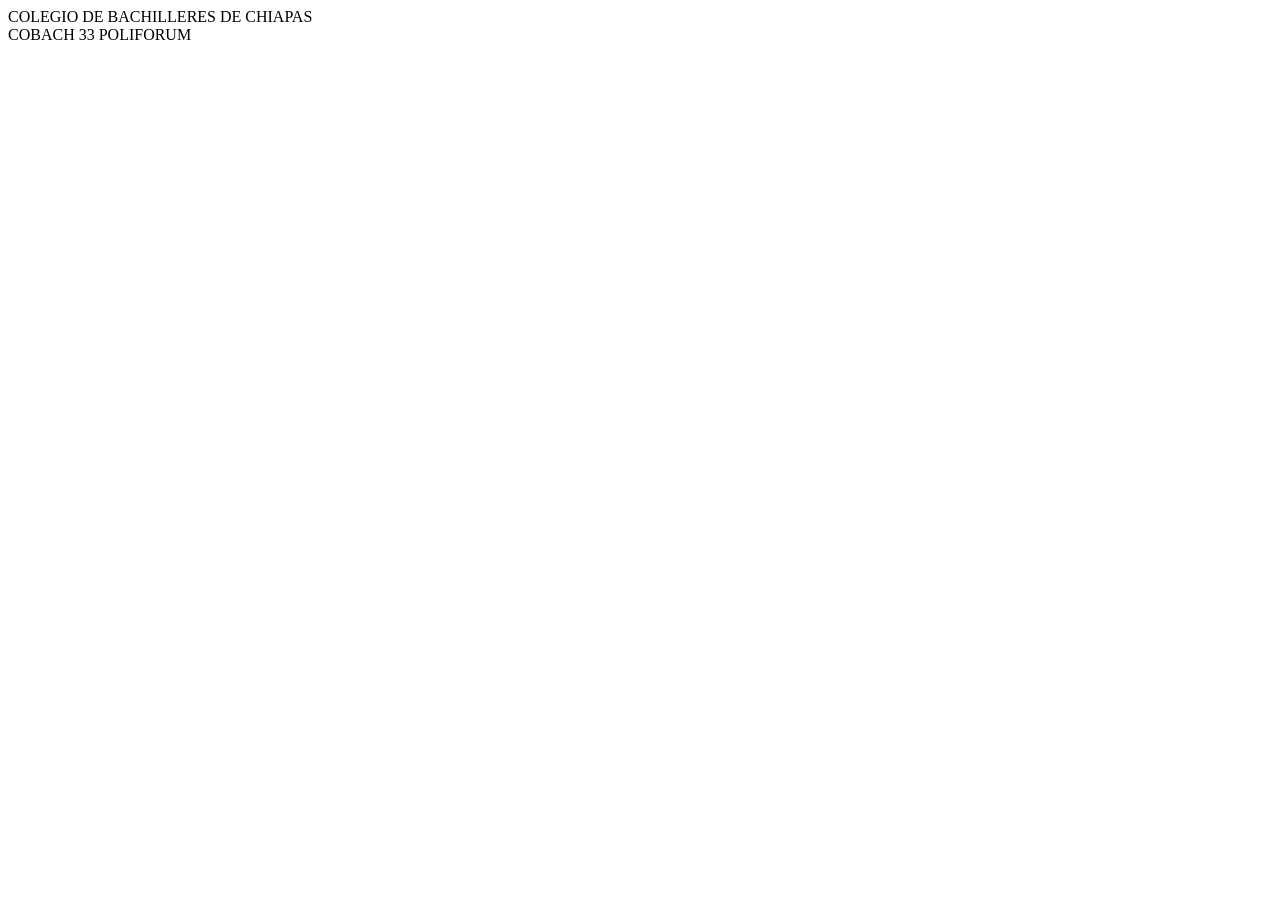
<file: index.html>
<!DOCTYPE html>
<html lang="en">
<head>
    <meta charset="UTF-8">
    <meta name="viewport" content="width=device-width, initial-scale=1.0">
    <title>SISTEMA</title>
    <link rel="stylesheet" href="estilos.css">
</head>
<body>
    <nav>COLEGIO DE BACHILLERES DE CHIAPAS</nav>
    <nav>COBACH 33 POLIFORUM</nav>
    
</body>
</html>
</file>
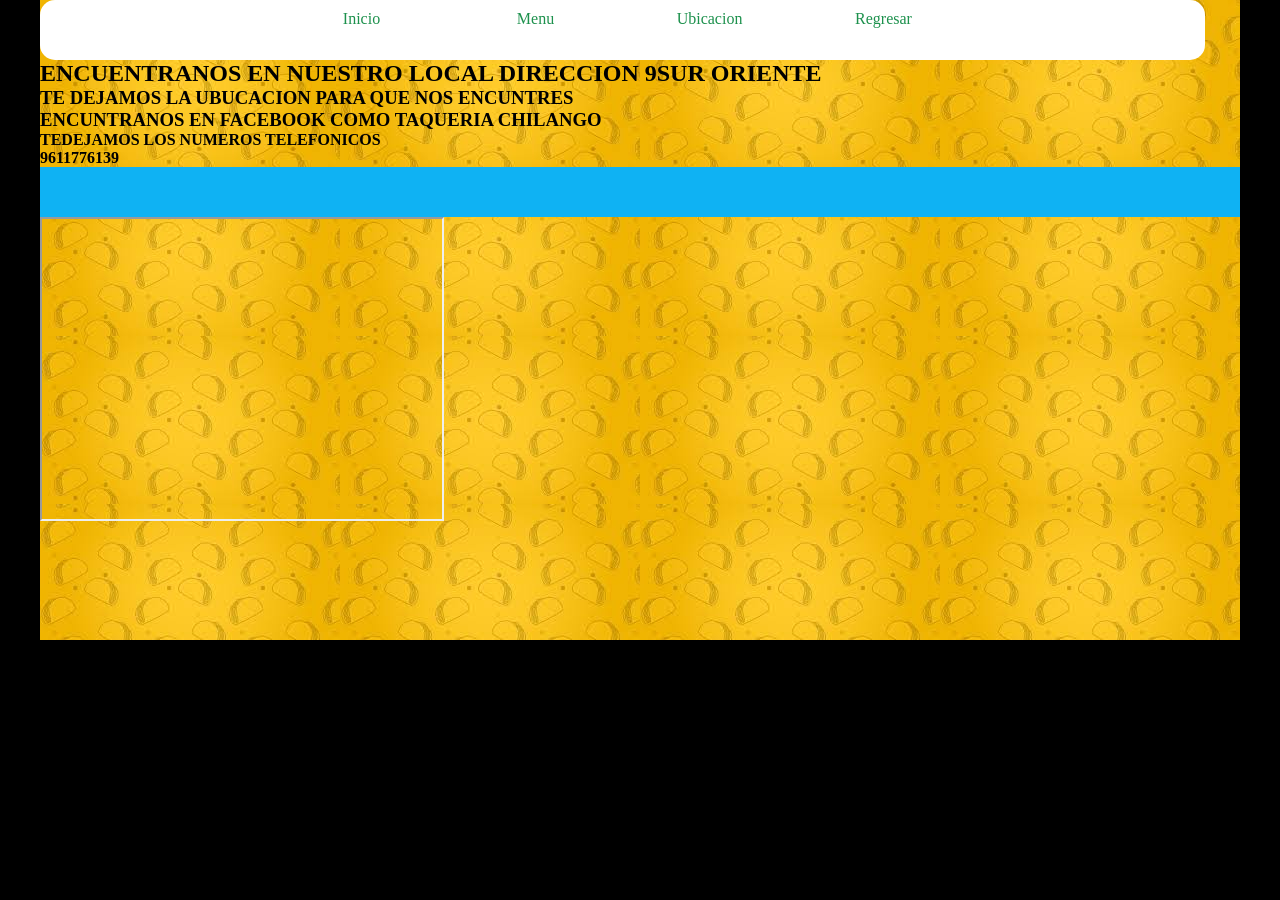
<file: PROYECTO FINAL/PROYEC.FINAL/index.html>
<!DOCTYPE html>
<html lang="en">
<head>
    <meta charset="UTF-8">
    <meta name="viewport" content="width=device-width, initial-scale=1.0">
    <title>PRAC4Document</title>
    <link rel="stylesheet" href="Ubicacion.css">
</head>
<body>
    
    <nav>
        <ul>
        <li><a href="paginawebn.html">Inicio</a></li> 
            <li><a href="Pagina.html">Menu</a></li>
             <li><a href="index.html">Ubicacion</a></li>
             <li><a href="CHILANGO.html">Regresar</a></li>
             </ul>
    </nav>
    <H2>ENCUENTRANOS EN NUESTRO LOCAL DIRECCION 9SUR ORIENTE</H1>
    <H3>TE DEJAMOS LA UBUCACION PARA QUE NOS ENCUNTRES</H3>
    <H3>ENCUNTRANOS EN FACEBOOK COMO TAQUERIA CHILANGO</H3>
    <H4>TEDEJAMOS LOS NUMEROS TELEFONICOS</H4>
    <H4>9611776139</H4>
    
    <main>
        <aside></aside>
        <article></article>
        <aside></aside>

    </main>
    <footer>
          
    </footer>
    <iframe width="400px" height="300px" src="https://www.google.com/maps/embed?pb=!4v1773817297171!6m8!1m7!1scBNuTTCFXvIw54BLLQvfxg!2m2!1d16.74222500120165!2d-93.10088975109068!3f349.21207!4f0!5f0.7820865974627469"></iframe>

</body>
</html>
</file>
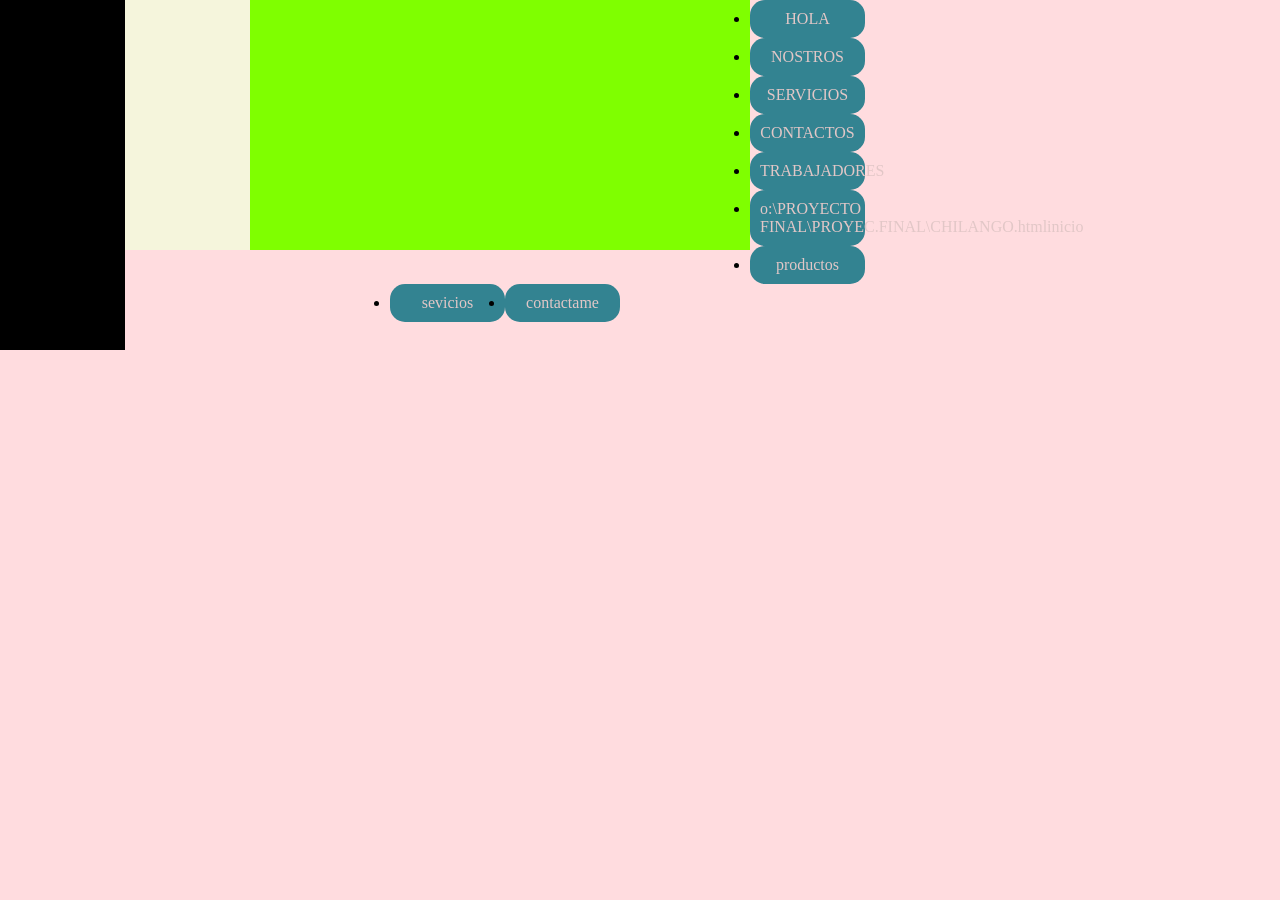
<file: maquetacion/maquetacion.html>
<!DOCTYPE <html>
    <html lang="en">
        <head>
            <meta charset="UTF-8">
            <meta name="viewport" content="width=device-width, intial-scale="1.0">
            <title>MAQUETACION</title>
            <link rel="stylesheet" href="estilos.css">
</head>
<body>
    <header>
  <section id="logo"> </section>
         <section id="presentacion"> </section>
         <section id="eslogan"> </section>

    </header>
    <nav>
                <ul>       
                    
                    <li><a href="#">HOLA</a></li>
                    <li><a href="#">NOSTROS
                    <li><a href="#">SERVICIOS</a></li>
                    <li><a href="#">CONTACTOS</a></li>
                    <li><a href="#">TRABAJADORES</a></li>


                </ul>


    </nav>
    <nav>
        <ul>
            <li><a href="">o:\PROYECTO FINAL\PROYEC.FINAL\CHILANGO.htmlinicio</a></li> 
            <li><a href="o:\PROYECTO FINAL\PROYEC.FINAL\index.html">productos</a></li>
             <li><a href="o:\PROYECTO FINAL\PROYEC.FINAL\Pagina.html">sevicios</a></li>
              <li><a href="o:\PROYECTO FINAL\PROYEC.FINAL\paginawebn.html">contactame</a></li>

        </ul>
    </nav>
    <footer>

    </footer>
</body>

</html>
</file>
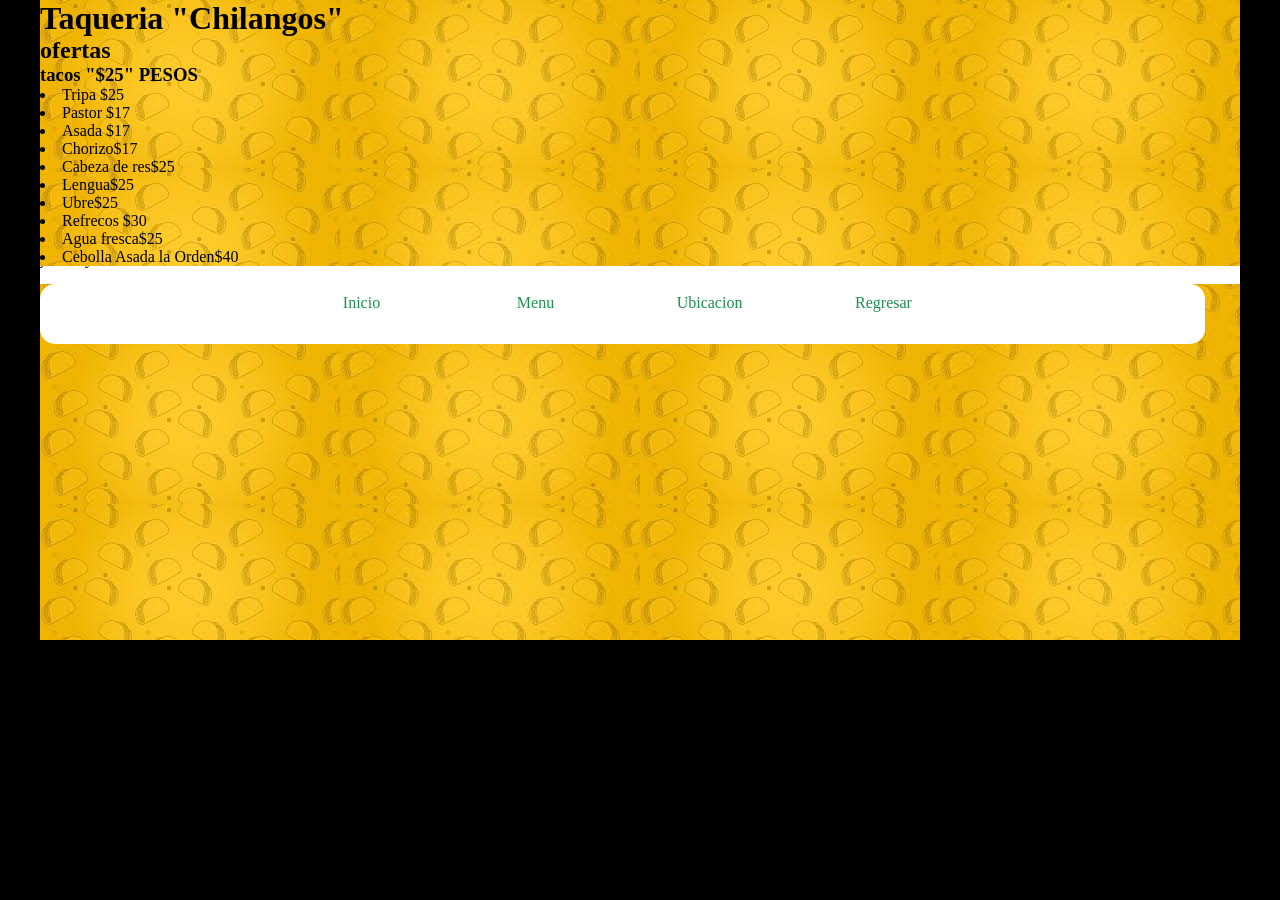
<file: PROYECTO FINAL/PROYEC.FINAL/Pagina.html>
<html>
<head>
<title>pagina </title>
<link rel="website icon" type="png" href="imagen/favicon.ico">
<link rel="stylesheet" href="Menu.css">
</head>
<body>


<h1>Taqueria "Chilangos" </h1>
<h2>ofertas </h2>
<h3> tacos "$25" PESOS</h3>
<li> Tripa $25</li>
<li>Pastor $17</li>
    <li>Asada $17</li>
    <li>Chorizo$17</li>
    <li>Cabeza de res$25</li>
   <li>Lengua$25</li>
    <li>Ubre$25</li>
    <li>Refrecos $30</li>
   <li>Agua fresca$25</li>
    <li>Cebolla Asada la Orden$40</li>

<marquee behavior="scroll"direction="down" scrollamount="10" bgcolor="white">jueves y martes 2x1</marquee>
<nav>
        <ul>
             <li><a href="paginawebn.html">Inicio</a></li> 
            <li><a href="Pagina.html">Menu</a></li>
             <li><a href="index.html">Ubicacion</a></li>
             <li><a href="CHILANGO.html">Regresar</a></li>
        </ul>
    </nav>
</body>
</html>
</file>
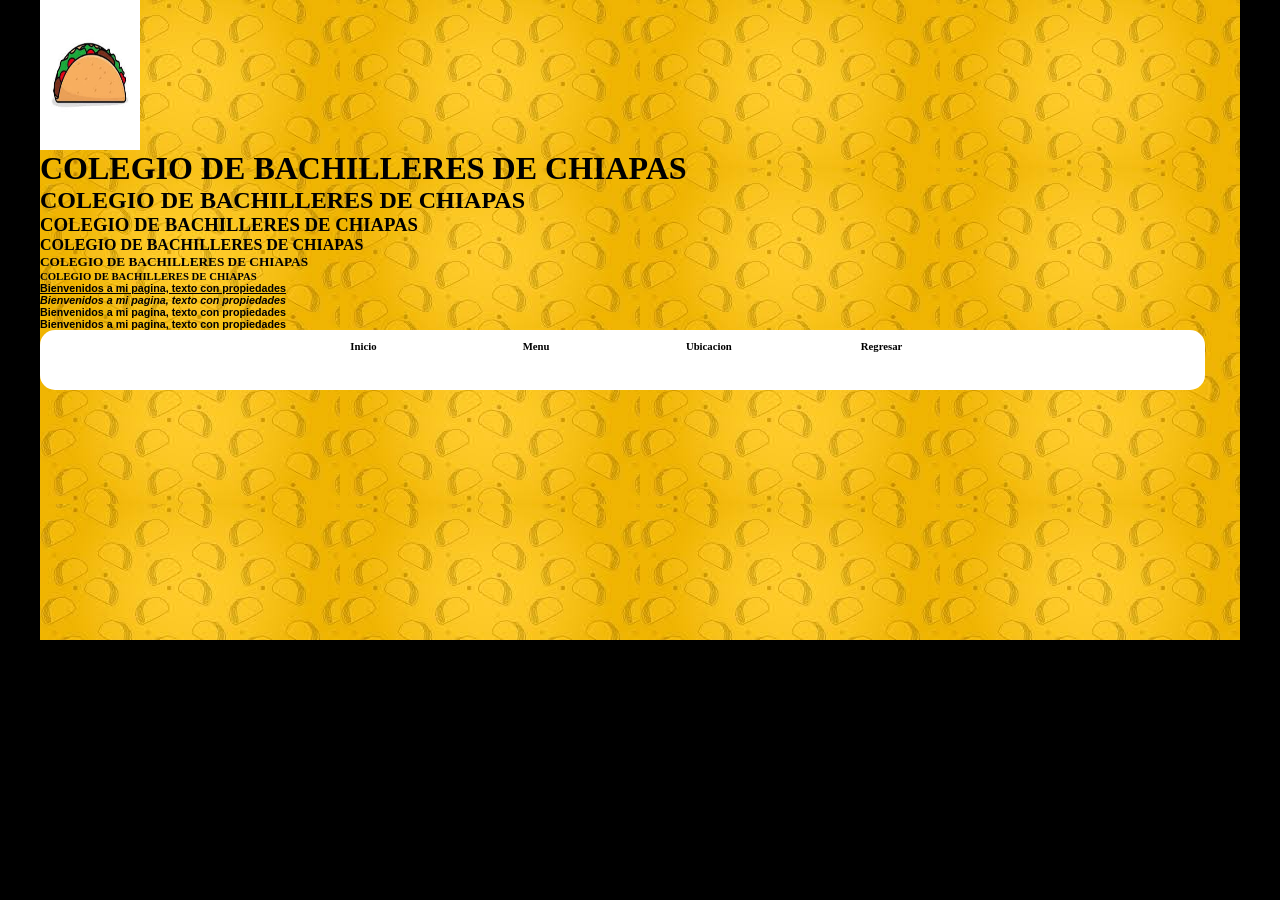
<file: PROYECTO FINAL/PROYEC.FINAL/paginawebn.html>
<html>
<head>
<title>pagina de inicio</title>
    <link rel="wedsite icon" type="png" href="Imprimir en pantalla/favicon.ico">
    <link rel="stylesheet" href="Inicio.css">
</head>
<body background="imagen/fondo1.jpeg">
<img src="imagen/logo22.jpeg" alta="logo" height="150px" width="100px"> 
<h1> COLEGIO DE BACHILLERES DE CHIAPAS<h1>
<h2> COLEGIO DE BACHILLERES DE CHIAPAS<h2>
<h3> COLEGIO DE BACHILLERES DE CHIAPAS<h3>
<h4> COLEGIO DE BACHILLERES DE CHIAPAS<h4>
<h5> COLEGIO DE BACHILLERES DE CHIAPAS<h5>
<h6> COLEGIO DE BACHILLERES DE CHIAPAS<h6>

<u><Font color"#453066" size"3" face="Arial">
Bienvenidos a mi pagina, texto con propiedades
</font><br></u>

<i><Font color"#302566" size"1" face="Arial">
Bienvenidos a mi pagina, texto con propiedades
</font><br></i>

<Font color"#823256" size"6" face="Arial">
Bienvenidos a mi pagina, texto con propiedades
</font><br>

<Font color"#205366" size"9" face="Arial">
Bienvenidos a mi pagina, texto con propiedades
</font><br><nav>
        <ul>
            <li><a href="paginawebn.html">Inicio</a></li> 
            <li><a href="Pagina.html">Menu</a></li>
             <li><a href="index.html">Ubicacion</a></li>
                 <li><a href="CHILANGO.html">Regresar</a></li>
        </ul>
    </nav>


</body>
</html>
</file>
<file: estilos.css>
.contenedor{
    background-color: rgb(186, 180, 197);
    padding: 5px;
    border: 3px solid black;
    margin: 1px;
    display: left
    flex-direction
    justify-content: space-between;
    height: 150;
    width: 150;
} 
.navegador{
    background-color: blue;
    padding: 100px;
    width: 40ppx;
    height: 100;
    text-align: justify;
}

.box{
    background-color: rgb(204, 204, 80);
    font-size: 30x;
    padding: 1px;
    border: 3px solid brown;
    margin: 5px;
    /* white: 500px;*/
    height: 50;
    text-align: left;
    text-transform: capitalize;
    text-shadow: 0 0 10px #000000, 0 0 20px red;
    text-decoration: underline whitesmoke solid;
    /*este es un mensaje*/

}
.logo{
    height: 45;
    width: 45;
    display: flex-row;
}
</file>
<file: PROYECTO FINAL/PROYEC.FINAL/Ubicacion.css>
*{
    padding: 0;
    margin: 0;

}
html{
    background-color: black;
}
body{
    background-image: url(imagen/fondo1.jpeg);
    height: 640px;
    width: 1200px;
    margin: auto;
}
header{
    display: flex;
 justify-content: space-between;
 align-items: center;
}
#foto{
     overflow: hidden;
    display: flex;
    justify-content: space-between;
    align-items: center;
}

main{
    background-color: rgb(15, 178, 243);
    height: 50px;
    width: 1200px;
    float: left;
    margin: 0px;
}

nav ul{
    background-color: rgb(255, 255, 255);
width: 1165px;
height: 60px;
list-style-type: none;
text-align: center;
 border-radius: 15px;
}
nav li{
    display: inline-flex;
}
nav a{
    text-decoration: none;
    color: rgb(29, 145, 77);
    padding: 10px;
    width: 150px;
}
nav li:hover{
    background-color: rgba(20, 19, 18, 0.514);
}
#nav{

    width: 550px;
    margin: 0px;

    }
</file>
<file: maquetacion/estilos.css>
*{
    margin: 0px;
    padding:0px;
}
body{
    background-color: rgb(255, 220, 223);
}
header{
    height: 250px;
    width: 750px;
    background-color: chartreuse;
    float: left;
}
section#logo{
    height: 350px;
    width: 125px;
    background-color: black;
     float: left;
}
section#video{
    height: 250px;
    width: 500px;
    background-color: blanchedalmond;
    float: none;
}
section#eslogan{
    height: 250;
    width: 125;
    background-color: beige;
    float: inline-start;
}
padding: 0px;
    margin:  0px;





ul{
    list-style-type: none;
}

nav li a{
text-decoration: none;
background-color: rgb(51, 131, 145);
color: rgb(226, 199, 199);
padding: 10px;
display: block;
width: 95px;
text-align: center;
border-radius: 15px;
}

nav{
    width: 500px;
margin: auto;
}

nav ul li{
        float: left;

}

nav li a:hover
background-color: darkblue;
</file>
<file: PROYECTO FINAL/PROYEC.FINAL/Menu.css>
*{
    padding: 0;
    margin: 0;

}
html{
    background-color: black;
}
body{
    background-image: url(imagen/fondo1.jpeg);
    height: 640px;
    width: 1200px;
    margin: auto;
}
header{
    display: flex;
 justify-content: space-between;
 align-items: center;
}
#foto{
     overflow: hidden;
    display: flex;
    justify-content: space-between;
    align-items: center;
}

main{
    background-color: rgb(15, 178, 243);
    height: 50px;
    width: 1200px;
    float: left;
    margin: 0px;
}

nav ul{
    background-color: rgb(255, 255, 255);
width: 1165px;
height: 60px;
list-style-type: none;
text-align: center;
 border-radius: 15px;
}
nav li{
    display: inline-flex;
}
nav a{
    text-decoration: none;
    color: rgb(29, 145, 77);
    padding: 10px;
    width: 150px;
}
nav li:hover{
    background-color: rgba(20, 19, 18, 0.514);
}
#nav{

    width: 550px;
    margin: 0px;

    }
    p{
        width: 150px;
        height: 300px;
        margin: auto;
    }
</file>
<file: PROYECTO FINAL/PROYEC.FINAL/Inicio.css>
*{
    padding: 0;
    margin: 0;

}
html{
    background-color: black;
}
body{
    background-color: rgb(248, 5, 5);
    height: 640px;
    width: 1200px;
    margin: auto;
}
header{
    display: flex;
 justify-content: space-between;
 align-items: center;
}
#foto{
     overflow: hidden;
    display: flex;
    justify-content: space-between;
    align-items: center;
}

main{
    background-color: rgb(239, 243, 15);
    height: 350px;
    width: 1200px;
    float: left;
    margin: 0px;
}

nav ul{
    background-color: rgb(255, 255, 255);
width: 1165px;
height: 60px;
list-style-type: none;
text-align: center;
 border-radius: 15px;
}
nav li{
    display: inline-flex;
}
nav a{
    text-decoration: none;
    color: rgb(0, 0, 0);
    padding: 10px;
    width: 150px;
}
nav li:hover{
    background-color: rgb(255, 7, 181);
}
#nav{

    width: 550px;
    margin: 0px;

    }
</file>
